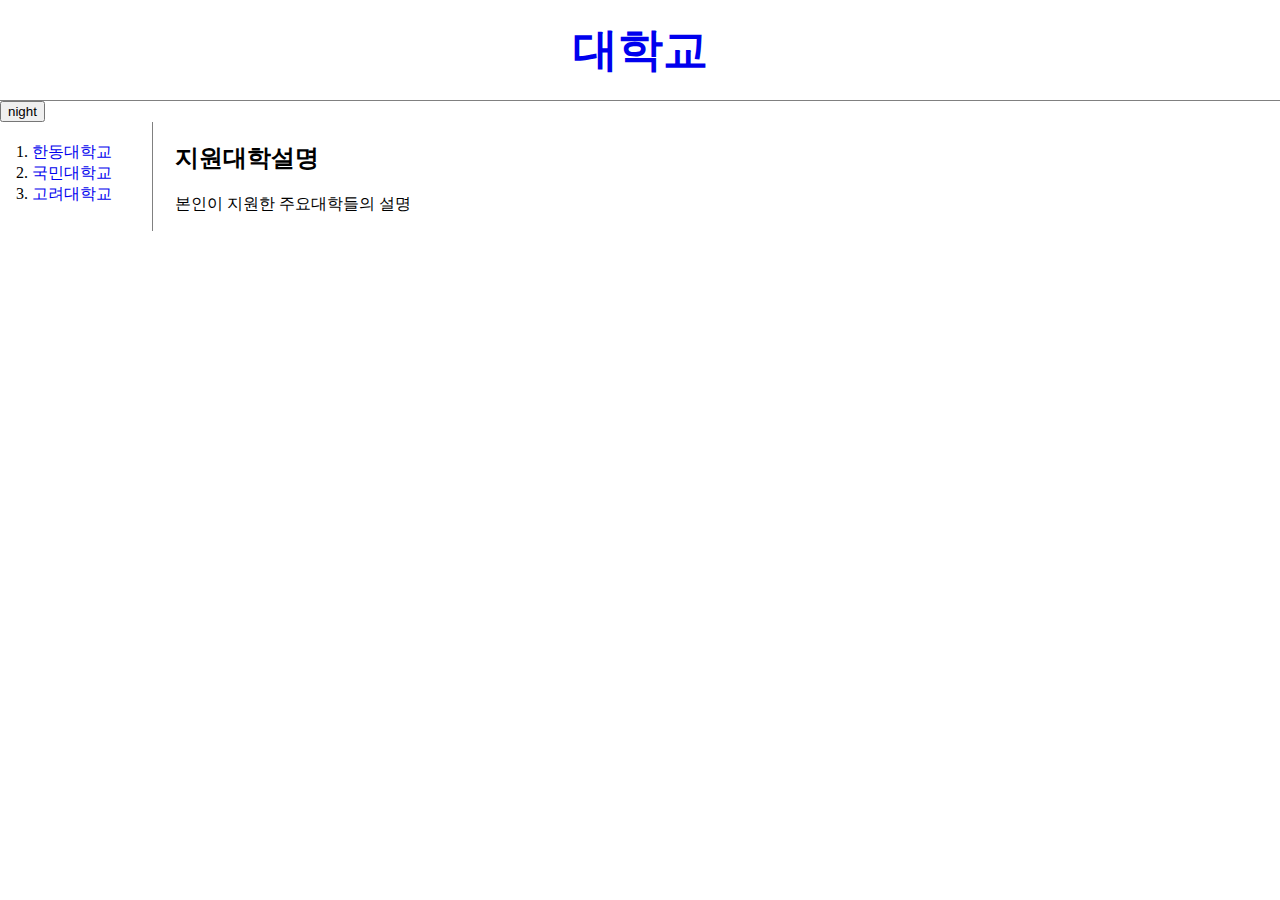
<file: index.html>
<!doctype html>
<html>
<head>
	<title>대학교</title>
	<meta charset="utf-8">
	<link rel="stylesheet" href="style.css">
	<script src="colors.js"></script>
</head>

<body>	
	<h1><a href="index.html">대학교</a></h1>
	<input id="night_day" type="button" value="night" onclick="
	nightDayHandler(this);
	">
	<div id="grid">
		<ol>
			<li><a href="1.html">한동대학교</a></li>
			<li><a href="2.html">국민대학교</a></li>
			<li><a href="3.html">고려대학교</a></li>
		</ol>
		<div id="article">
			<h2>지원대학설명</h2>
			<p>본인이 지원한 주요대학들의 설명</p>
		</div>
	</div>
</body>
</html>
</file>
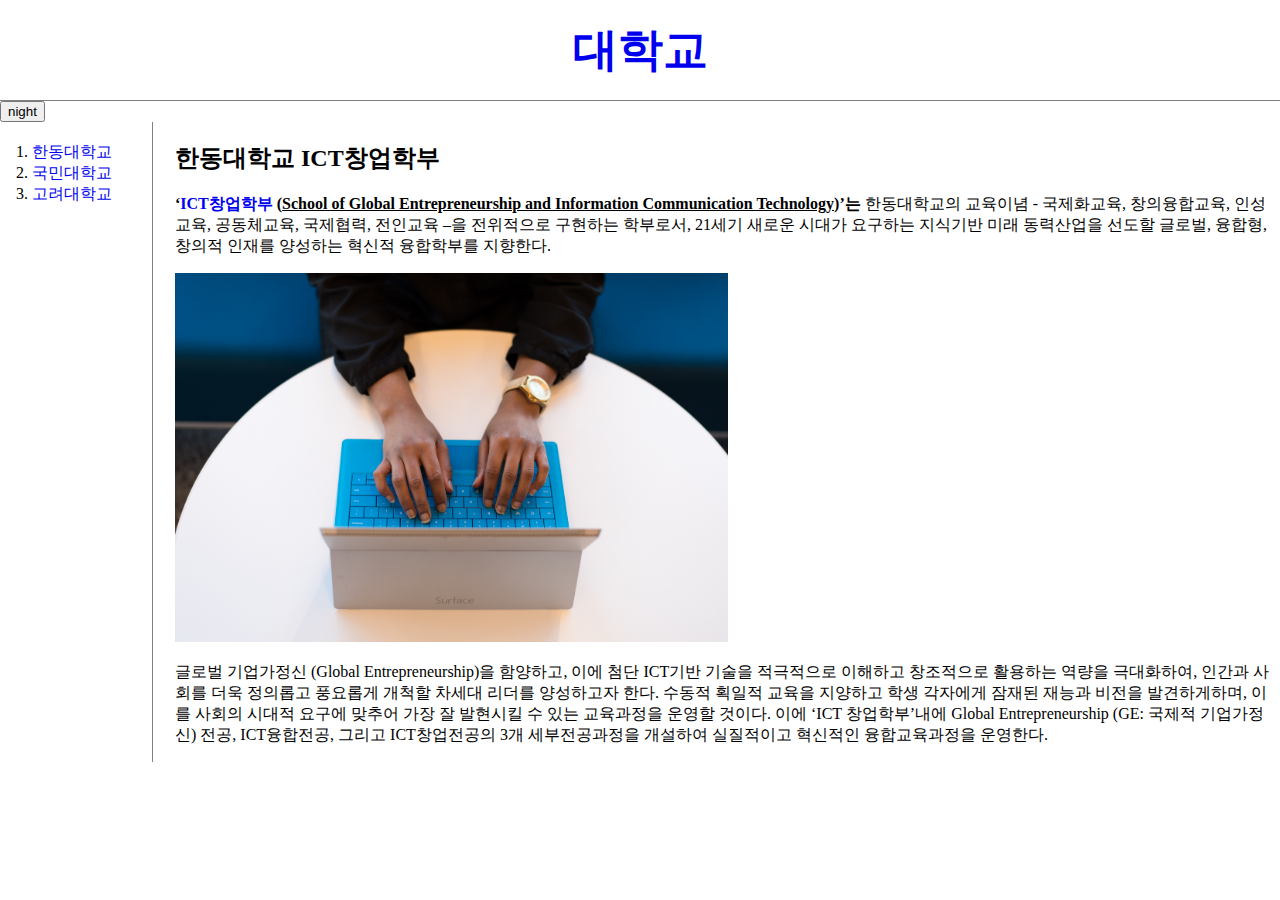
<file: 1.html>
<!doctype html>
<html>
<head>
	
	<title>대학교 - 한동대학교</title>
	<meta charset="utf-8">
	<link rel="stylesheet" href="style.css">
	<script src="colors.js"></script>
</head>
<body>
	
	<h1><a href="index.html">대학교</a></h1>
	<input id="night_day" type="button" value="night" onclick="
	nightDayHandler(this);
	">
	<div id="grid">
	<ol>
		<li><a href="1.html">한동대학교</a></li>
		<li><a href="2.html">국민대학교</a></li>
		<li><a href="3.html">고려대학교</a></li>
	</ol>
	<div id="article">	
		<h2>한동대학교 ICT창업학부</h2>
		<p><strong>‘<a href="https://www.handong.edu/major/college/global-edison/intro/" target="_blank" title="한동대 ICT창업학부 페이지">ICT창업학부</a> (<u>School of Global Entrepreneurship and Information Communication Technology</u>)’는</strong> 한동대학교의 교육이념 - 국제화교육, 창의융합교육, 인성교육, 공동체교육, 국제협력, 전인교육 –을 전위적으로 구현하는 학부로서, 21세기 새로운 시대가 요구하는 지식기반 미래 동력산업을 선도할 글로벌, 융합형, 창의적 인재를 양성하는 혁신적 융합학부를 지향한다.</p>
		<image src="ict.jpg" width="50%">
		<p>
		글로벌 기업가정신 (Global Entrepreneurship)을 함양하고, 이에 첨단 ICT기반 기술을 적극적으로 이해하고 창조적으로 활용하는 역량을 극대화하여, 인간과 사회를 더욱 정의롭고 풍요롭게 개척할 차세대 리더를 양성하고자 한다. 수동적 획일적 교육을 지양하고 학생 각자에게 잠재된 재능과 비전을 발견하게하며, 이를 사회의 시대적 요구에 맞추어 가장 잘 발현시킬 수 있는 교육과정을 운영할 것이다. 이에 ‘ICT 창업학부’내에 Global Entrepreneurship (GE: 국제적 기업가정신) 전공, ICT융합전공, 그리고 ICT창업전공의 3개 세부전공과정을 개설하여 실질적이고 혁신적인 융합교육과정을 운영한다.</p>
	</div>
</div>
</body>
</html>
</file>
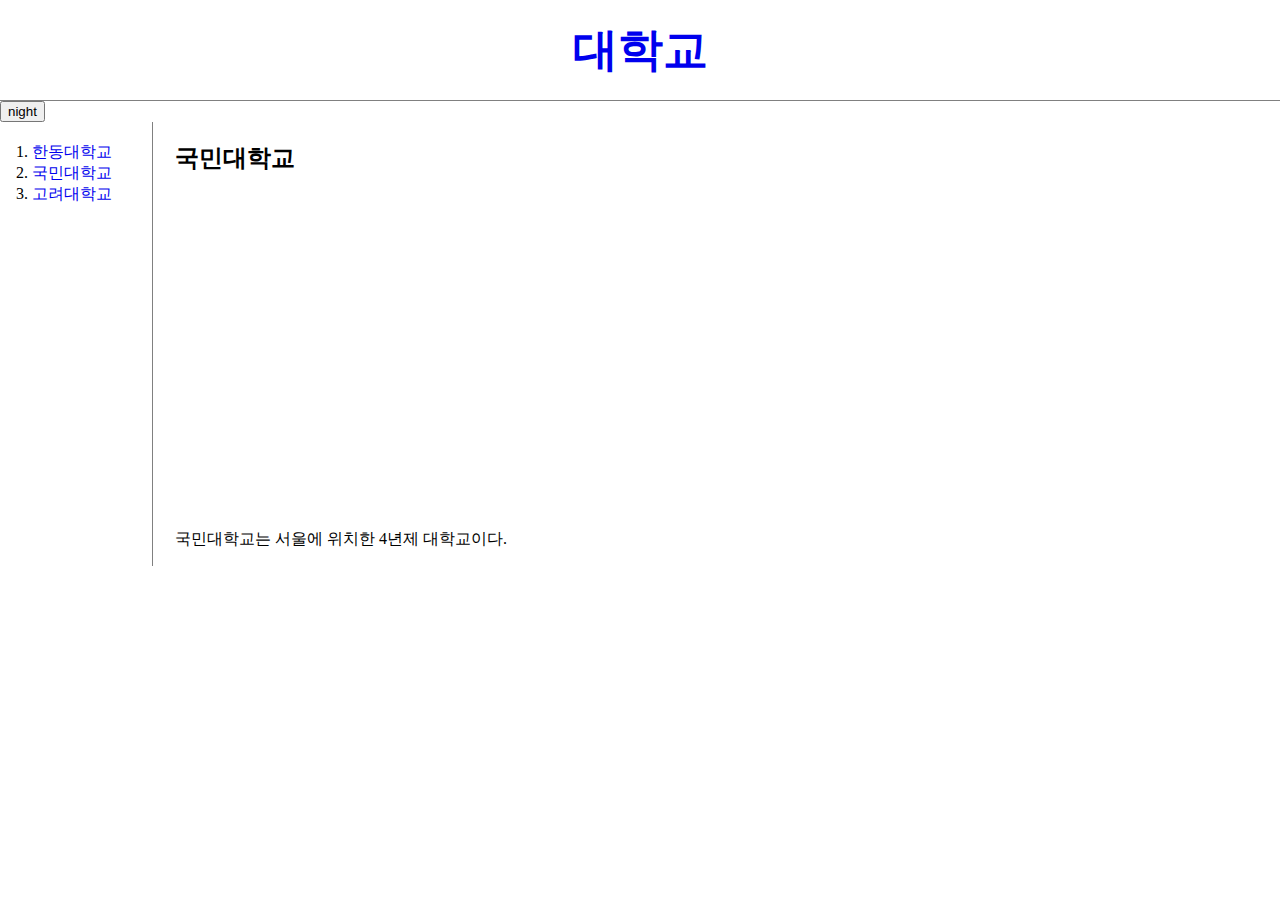
<file: 2.html>
<!doctype html>
<html>
<head>
	
	<title>대학교 - 국민대학교</title>
	<meta charset="utf-8">
	<link rel="stylesheet" href="style.css">
	<script src="colors.js"></script>
</head>
<body>
	<h1><a href="index.html">대학교</a></h1>
	<input id="night_day" type="button" value="night" onclick="
	nightDayHandler(this);
	">
	<div id="grid">
		<ol>
			<li><a href="1.html">한동대학교</a></li>
			<li><a href="2.html">국민대학교</a></li>
			<li><a href="3.html">고려대학교</a></li>
		</ol>
		<div id="article">
			<h2>국민대학교</h2>
			<p><iframe width="560" height="315" src="https://www.youtube.com/embed/ImbqqbiZHR8" frameborder="0" allow="accelerometer; autoplay; clipboard-write; encrypted-media; gyroscope; picture-in-picture" allowfullscreen></iframe></p>
			<p>국민대학교는 서울에 위치한 4년제 대학교이다.</p>
		</div>
	</div>
</body>
</html>
</file>
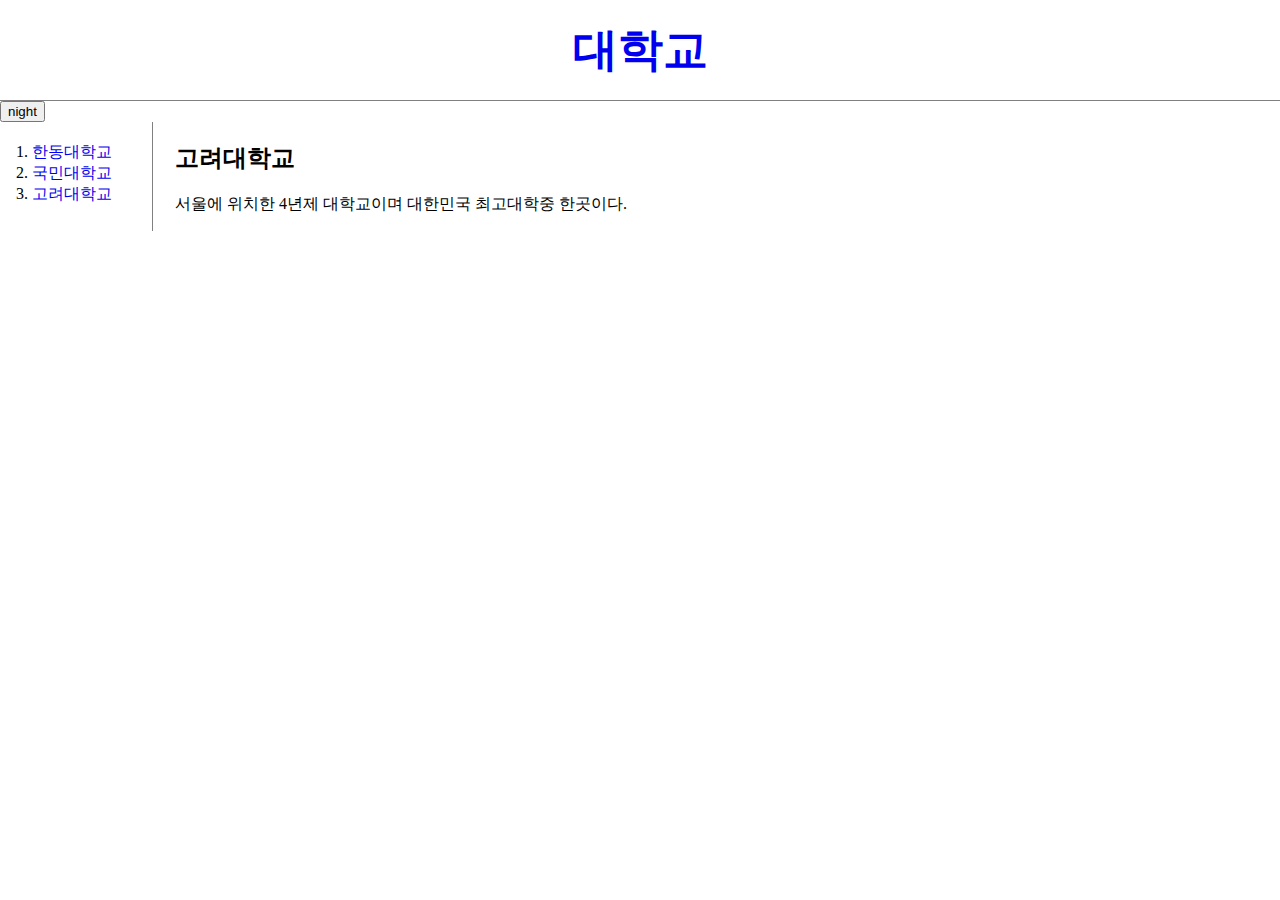
<file: 3.html>
<!doctype html>
<html>
<head>
	<title>대학교 - 고려대학교</title>
	<meta charset="utf-8">
	<link rel="stylesheet" href="style.css">
	<script src="colors.js"></script>
</head>
<body>
	<h1><a href="index.html">대학교</a></h1>
	<input id="night_day" type="button" value="night" onclick="
	nightDayHandler(this);
	">
	<div id="grid">
		<ol>
			<li><a href="1.html">한동대학교</a></li>
			<li><a href="2.html">국민대학교</a></li>
			<li><a href="3.html">고려대학교</a></li>
		</ol>
		<div id="article">
			<h2>고려대학교</h2>
			<p>서울에 위치한 4년제 대학교이며 대한민국 최고대학중 한곳이다.</p> 
		</div>
	</div>
</body>
</html>
</file>
<file: style.css>
body {
    margin: 0;
}
a {
    color:none;
    text-decoration: none;
}
h1 {
    font-size:45px;
    text-align: center;
    border-bottom: 1px solid grey;
    margin: 0;
    padding: 20px;
}
#grid ol {
    border-right: 1px solid grey;
    width: 100px;
    margin: 0;
    padding: 20px;
    padding-left: 32px;
}
#grid {
    display: grid;
    grid-template-columns: 150px 1fr;
}
#grid #article {
    padding-left: 25px;
}
@media(max-width: 500px) {
    #grid{
        display: block;
    }
    #grid ol {
    border-right: none;
    }
    h1 {
        border-bottom: none;
    }
}
</file>
